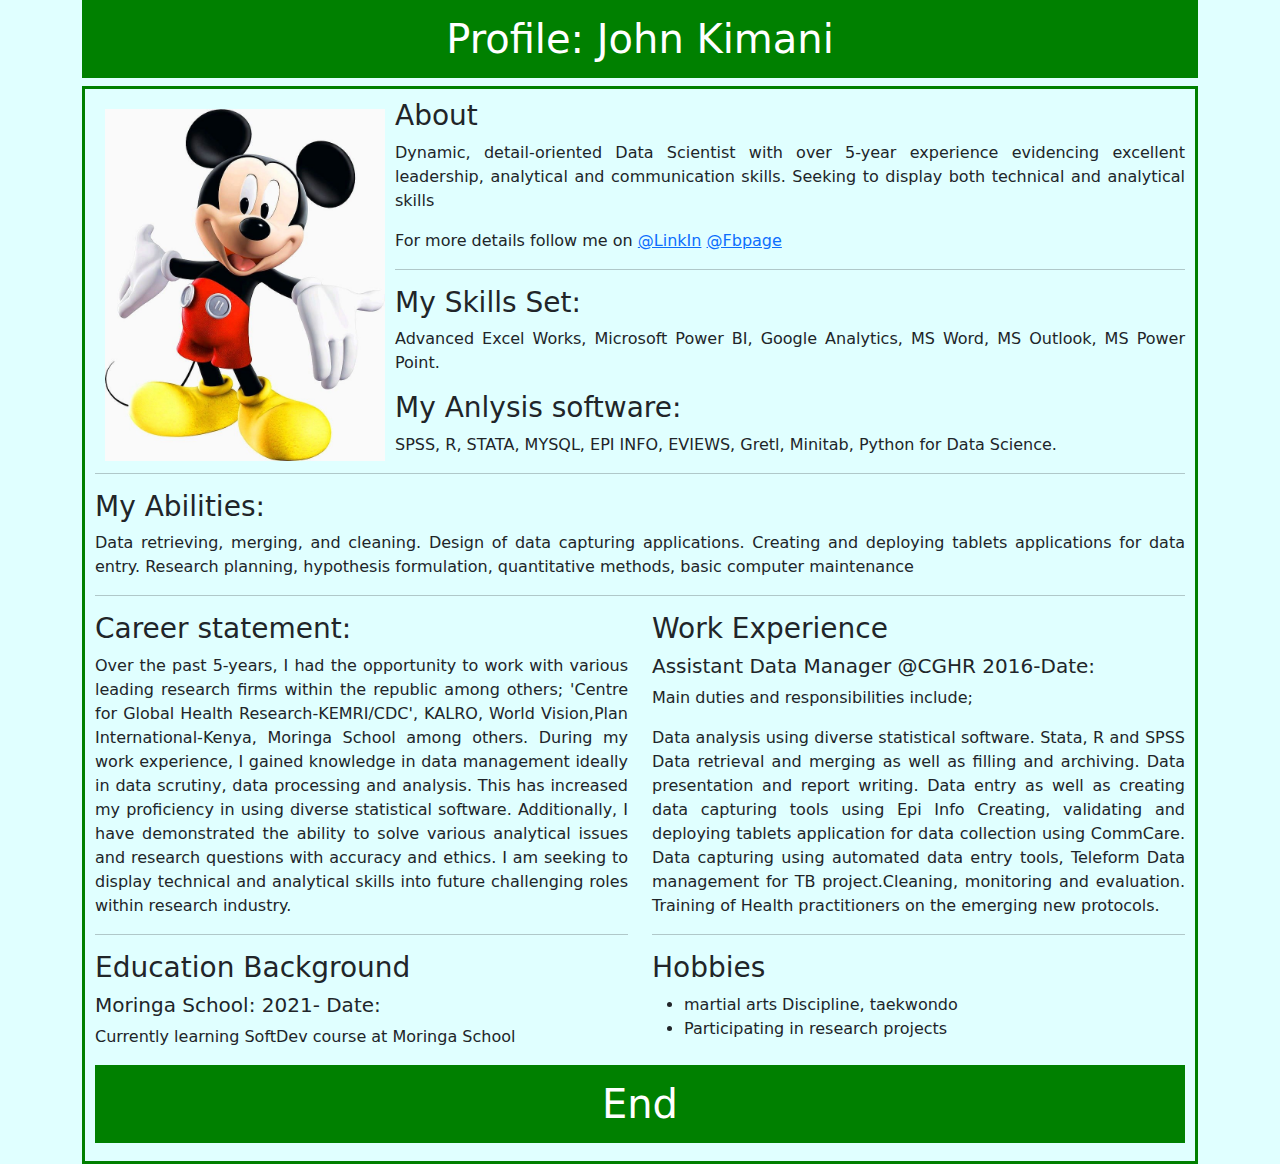
<file: index.html>
<!DOCTYPE html>
<html lang="en">

<head>
	<link rel="stylesheet" href="css/bootstrap.css" type="text/css">
	<link rel="stylesheet" href="css/styles.css" type="text/css">
	<title>My Portfolio</title>
</head>

<body>
	<div class="container">

		<h1>Profile: John Kimani</h1>
		<div class="outer-border">

			<img src="images/prof1.jpg" alt="profile picture" class="img-1">
			<h3>About</h3>
			<p>Dynamic, detail-oriented Data Scientist with over 5-year experience evidencing excellent leadership,
				analytical and communication skills. Seeking to display both technical and analytical skills</p>
			<p>For more details follow me on <a href="">@LinkIn</a> <a href="">@Fbpage</a></p>
			<hr>
			<h3>My Skills Set:</h3>
			<p>Advanced Excel Works, Microsoft Power BI, Google Analytics, MS Word, MS Outlook, MS Power Point.</p>

			<h3>My Anlysis software:</h3>
			<p>SPSS, R, STATA, MYSQL, EPI INFO, EVIEWS, Gretl, Minitab, Python for Data Science.</p>
			<hr>
			<h3>My Abilities:</h3>
			<p>Data retrieving, merging, and cleaning. Design of data capturing applications. Creating and deploying
				tablets applications for data entry. Research planning, hypothesis formulation, quantitative methods,
				basic computer maintenance
			</p>
			<hr>
			<div class="row">
				<div class="col-md-6">
					<h3>Career statement:</h3>
					<p>Over the past 5-years, I had the opportunity to work with various leading research firms
						within the republic among others; 'Centre for Global Health Research-KEMRI/CDC', KALRO,
						World Vision,Plan International-Kenya, Moringa School among others. During my work experience, I gained
						knowledge in data management ideally in data scrutiny, data processing and analysis. This has increased my
						proficiency in using diverse statistical software. Additionally, I have demonstrated the ability
						to solve various analytical issues and research questions with accuracy and ethics. I am seeking
						to display technical and analytical skills into future challenging roles within research industry.
					</p>
					<hr>
				</div>
				<div class="col-md-6">
					<h3>Work Experience</h3>
					<h5>Assistant Data Manager @CGHR 2016-Date:</h5>
					<p>Main duties and responsibilities include;</p>
					<p>Data analysis
						using diverse statistical software. Stata, R and SPSS Data retrieval and merging as well as
						filling and archiving. Data presentation and report writing. Data entry as well as creating data
						capturing tools using Epi Info Creating, validating and deploying tablets application for data
						collection using CommCare. Data capturing using automated data entry tools, Teleform Data
						management for TB project.Cleaning, monitoring and evaluation. Training of Health practitioners on the emerging
						new protocols.
					</p>
					<hr>
				</div>
			</div>
			<div class="row">
				<div class="col-md-6">
					<h3>Education Background</h3>
					<h5>Moringa School: 2021- Date:</h5>
					<p>Currently learning SoftDev course at Moringa School</p>
				</div>
				<div class="col-md-6">
					<h3>Hobbies</h3>
					<ul>
						<li>martial arts Discipline, taekwondo</li>
						<li>Participating in research projects</li>
					</ul>
				</div>
			</div>
			<h1>End</h1>
		</div>
	</div>
</body>

</html>
</file>
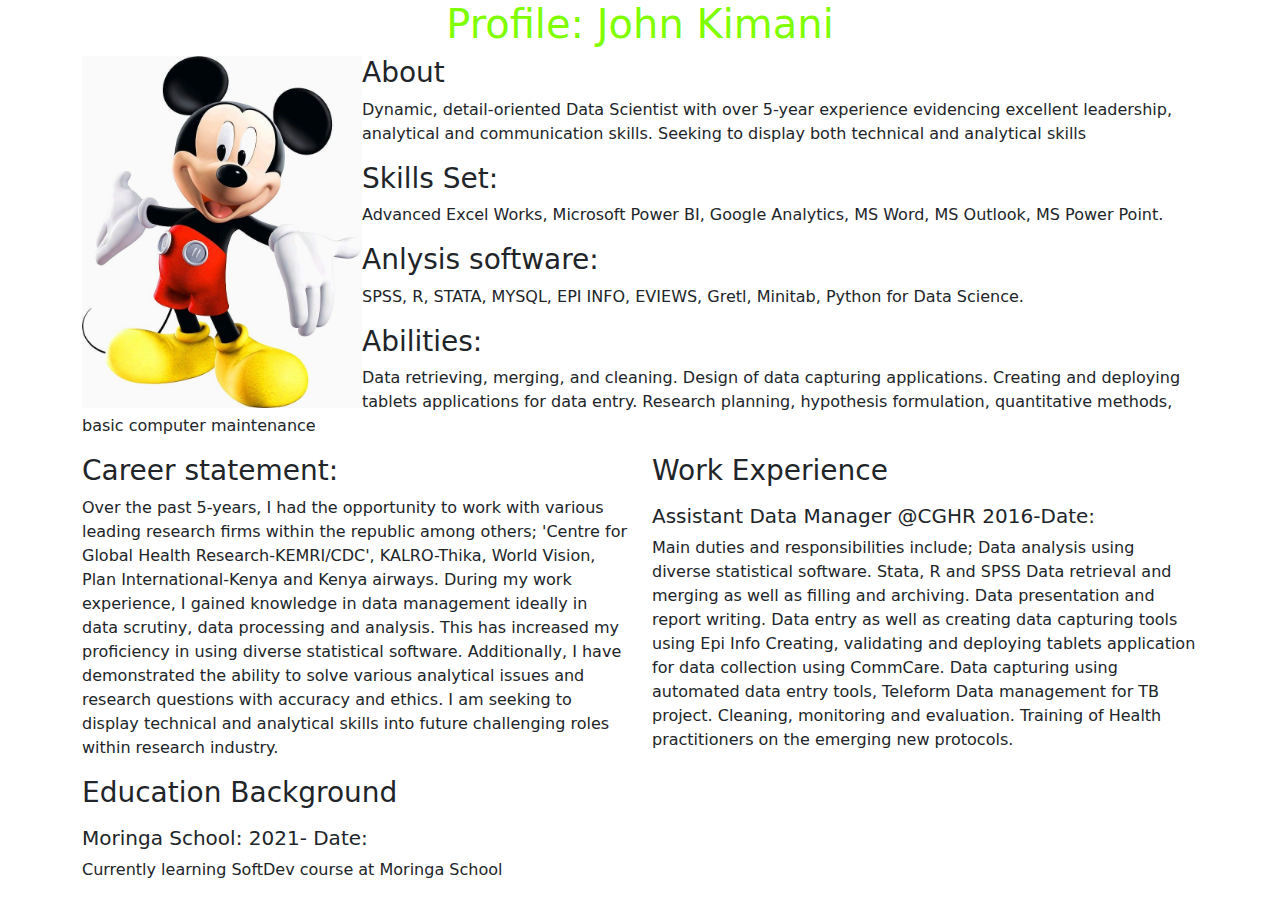
<file: images/My Portfolio.html>
<!DOCTYPE html>
<!-- saved from url=(0084)file:///home/njoro/Documents/moringa-school-projects/my-portfolio-website/index.html -->
<html lang="en"><head><meta http-equiv="Content-Type" content="text/html; charset=windows-1252">
    <link rel="stylesheet" href="./My Portfolio_files/bootstrap.css" type="text/css">
    <link rel="stylesheet" href="./My Portfolio_files/styles.css" type="text/css">
    <title>My Portfolio</title>
</head>
<body>
    <div class="container">
		<h1>Profile: John Kimani</h1>
		<img src="./My Portfolio_files/prof1.jpg" alt="profile picture" class="img-1">
		<h3>About</h3>
		<p>
			Dynamic, detail-oriented Data Scientist with over 5-year experience evidencing excellent leadership, analytical and communication skills. Seeking to display both technical and analytical skills
		</p>
		<h3>Skills Set:</h3>
		<p>Advanced Excel Works, Microsoft Power BI, Google Analytics, MS Word, MS Outlook, MS Power Point.</p>
		<h3>Anlysis software:</h3>
		<p>SPSS, R, STATA, MYSQL, EPI INFO, EVIEWS, Gretl, Minitab, Python for Data Science.</p>
		<h3>Abilities:</h3>
		<p>Data retrieving, merging, and cleaning. Design of data capturing applications. Creating and deploying tablets applications for data entry. Research planning, hypothesis formulation, quantitative methods, basic computer maintenance</p>
		<div class="row">
            <div class="col-md-6">
				<h3>Career statement:</h3>
				<p>Over the past 5-years, I had the opportunity to work with various leading research firms within the republic among others; 'Centre for Global Health Research-KEMRI/CDC', KALRO-Thika, World Vision, Plan International-Kenya and Kenya airways. During my work experience, I gained knowledge in data management ideally in data scrutiny, data processing and analysis. This has increased my proficiency in using diverse statistical software. Additionally, I have demonstrated the ability to solve various analytical issues and research questions with accuracy and ethics. I am seeking to display technical and analytical skills into future challenging roles within research industry.</p>
            </div>
			<div class="col-md-6">
				<h3>Work Experience</h3>
				<p></p><h5>Assistant Data Manager @CGHR 2016-Date:</h5> Main duties and responsibilities include; Data analysis using diverse statistical software. Stata, R and SPSS Data retrieval and merging as well as filling and archiving. Data presentation and report writing. Data entry as well as creating data capturing tools using Epi Info Creating, validating and deploying tablets application for data collection using CommCare. Data capturing using automated data entry tools, Teleform Data management for TB project. Cleaning, monitoring and evaluation. Training of Health practitioners on the emerging new protocols.<p></p>
			</div>
		<div class="row">
			<div class="col-md-6">
				<h3>Education Background</h3>
				<p></p><h5>Moringa School: 2021- Date:</h5>Currently learning SoftDev course at Moringa School<p></p>
			</div>
		</div>
        </div>
    </div>
    

</body></html>
</file>
<file: css/styles.css>
h1{
    text-align: center;
    color: white;
    background-color: green;
    padding: 15px;
}

h3{
    /* background-color: white; */
}

.img-1{
    width: 280px;
    height: auto;
    margin: 10px;
    float: left;
}

body{
    background-color: lightcyan;
    text-align: justify;
}

.outer-border{
    border: solid;
    padding: 10px;
    border-color: green;
}

@media screen {
    
}
</file>
<file: images/My Portfolio_files/styles.css>
h1{
    text-align: center;
    color: chartreuse;
}

.img-1{
    width: 280px;
    height: auto;
    float: left;
}
</file>
